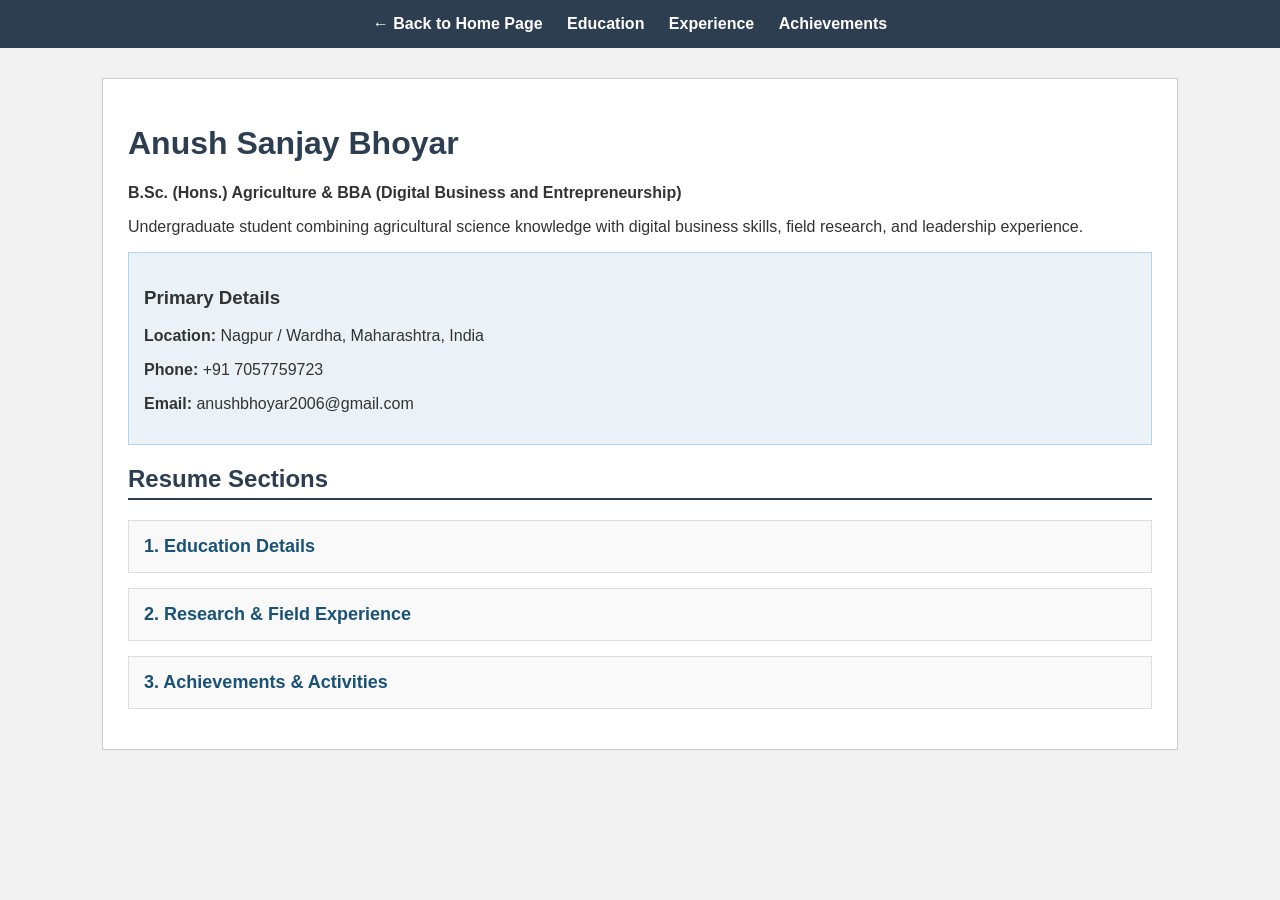
<file: index.html>
<!doctype html>
<html>
  <head>
    <title>Anush Sanjay Bhoyar - Resume</title>
    <link rel="stylesheet" href="style.css" />
  </head>
  <body>
    <div class="navbar">
      <a href="index.html">&larr; Back to Home Page</a>
      <a href="education-page.html">Education</a>
      <a href="experience-page.html">Experience</a>
      <a href="achievements-page.html">Achievements</a>
    </div>

    <div class="main-box">
      <h1>Anush Sanjay Bhoyar</h1>
      <p>
        <strong
          >B.Sc. (Hons.) Agriculture & BBA (Digital Business and
          Entrepreneurship)</strong
        >
      </p>
      <p>
        Undergraduate student combining agricultural science knowledge with
        digital business skills, field research, and leadership experience.
      </p>

      <div class="info-box">
        <h3>Primary Details</h3>
        <p><strong>Location:</strong> Nagpur / Wardha, Maharashtra, India</p>
        <p><strong>Phone:</strong> +91 7057759723</p>
        <p><strong>Email:</strong> anushbhoyar2006@gmail.com</p>
      </div>

      <h2>Resume Sections</h2>

      <div class="link-box">
        <a href="education-page.html">1. Education Details</a>
      </div>

      <div class="link-box">
        <a href="experience-page.html">2. Research & Field Experience</a>
      </div>

      <div class="link-box">
        <a href="achievements-page.html">3. Achievements & Activities</a>
      </div>
    </div>
  </body>
</html>
</file>
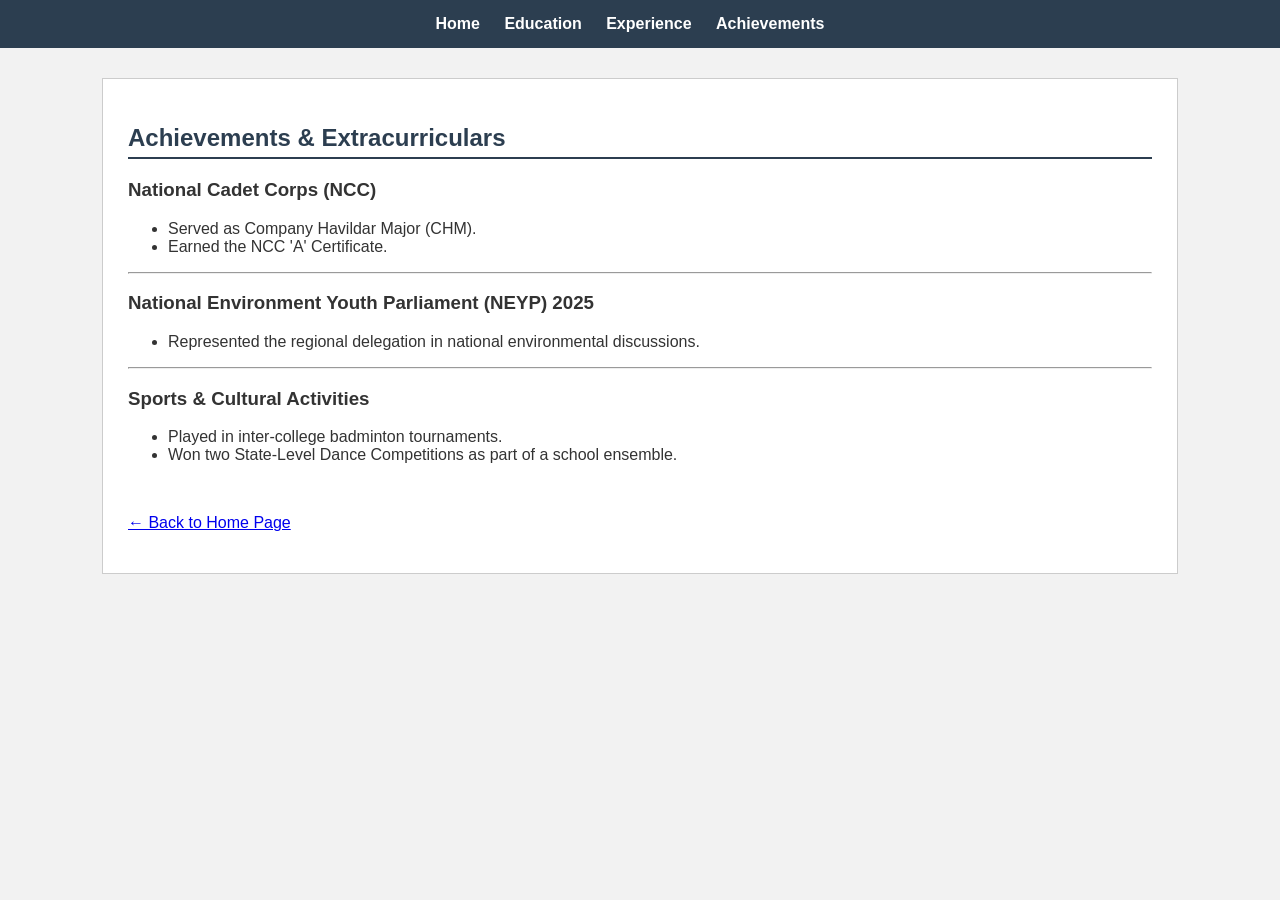
<file: achievements-page.html>
<!doctype html>
<html>
  <head>
    <title>Achievements - Anush Sanjay Bhoyar</title>
    <link rel="stylesheet" href="style.css" />
  </head>
  <body>
    <div class="navbar">
      <a href="index.html">Home</a>
      <a href="education-page.html">Education</a>
      <a href="experience-page.html">Experience</a>
      <a href="achievements-page.html">Achievements</a>
    </div>

    <div class="main-box">
      <h2>Achievements & Extracurriculars</h2>

      <h3>National Cadet Corps (NCC)</h3>
      <ul>
        <li>Served as Company Havildar Major (CHM).</li>
        <li>Earned the NCC 'A' Certificate.</li>
      </ul>
      <hr />

      <h3>National Environment Youth Parliament (NEYP) 2025</h3>
      <ul>
        <li>
          Represented the regional delegation in national environmental
          discussions.
        </li>
      </ul>
      <hr />

      <h3>Sports & Cultural Activities</h3>
      <ul>
        <li>Played in inter-college badminton tournaments.</li>
        <li>
          Won two State-Level Dance Competitions as part of a school ensemble.
        </li>
      </ul>

      <br />
      <p><a href="index.html">&larr; Back to Home Page</a></p>
    </div>
  </body>
</html>
</file>
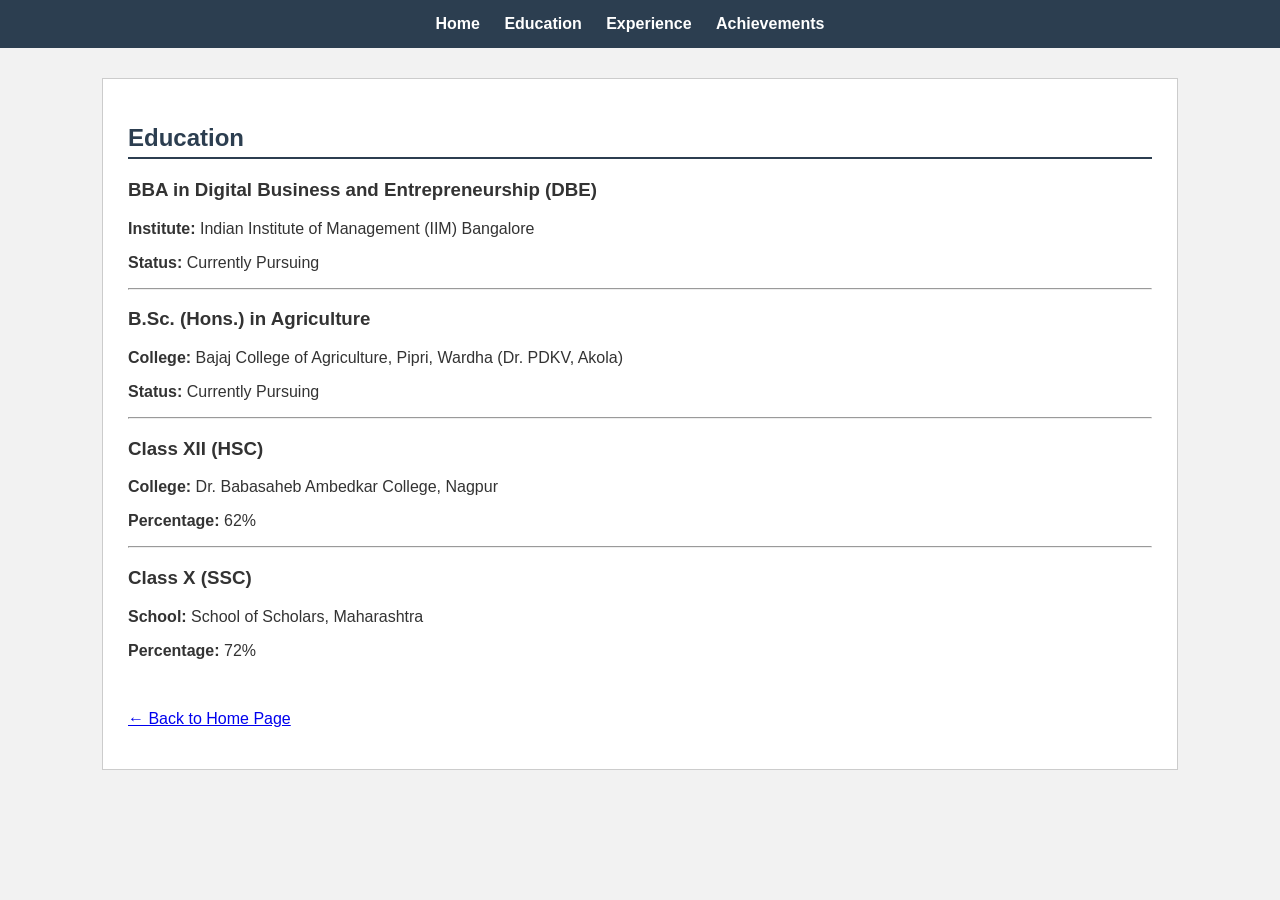
<file: education-page.html>
<!doctype html>
<html>
  <head>
    <title>Education - Anush Sanjay Bhoyar</title>
    <link rel="stylesheet" href="style.css" />
  </head>
  <body>
    <div class="navbar">
      <a href="index.html">Home</a>
      <a href="education-page.html">Education</a>
      <a href="experience-page.html">Experience</a>
      <a href="achievements-page.html">Achievements</a>
    </div>

    <div class="main-box">
      <h2>Education</h2>

      <h3>BBA in Digital Business and Entrepreneurship (DBE)</h3>
      <p>
        <strong>Institute:</strong> Indian Institute of Management (IIM)
        Bangalore
      </p>
      <p><strong>Status:</strong> Currently Pursuing</p>
      <hr />

      <h3>B.Sc. (Hons.) in Agriculture</h3>
      <p>
        <strong>College:</strong> Bajaj College of Agriculture, Pipri, Wardha
        (Dr. PDKV, Akola)
      </p>
      <p><strong>Status:</strong> Currently Pursuing</p>
      <hr />

      <h3>Class XII (HSC)</h3>
      <p><strong>College:</strong> Dr. Babasaheb Ambedkar College, Nagpur</p>
      <p><strong>Percentage:</strong> 62%</p>
      <hr />

      <h3>Class X (SSC)</h3>
      <p><strong>School:</strong> School of Scholars, Maharashtra</p>
      <p><strong>Percentage:</strong> 72%</p>

      <br />
      <p><a href="index.html">&larr; Back to Home Page</a></p>
    </div>
  </body>
</html>
</file>
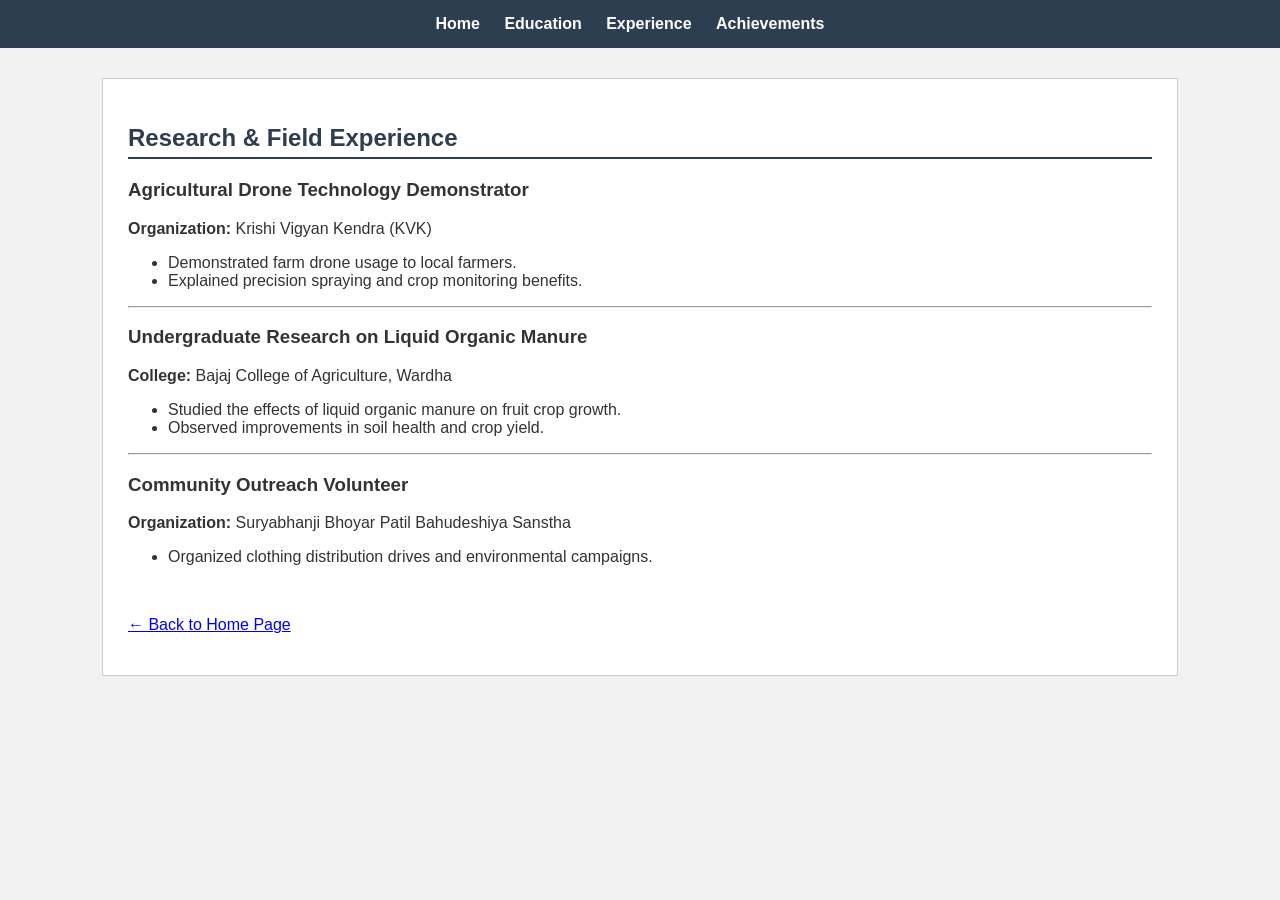
<file: experience-page.html>
<!doctype html>
<html>
  <head>
    <title>Experience - Anush Sanjay Bhoyar</title>
    <link rel="stylesheet" href="style.css" />
  </head>
  <body>
    <div class="navbar">
      <a href="index.html">Home</a>
      <a href="education-page.html">Education</a>
      <a href="experience-page.html">Experience</a>
      <a href="achievements-page.html">Achievements</a>
    </div>

    <div class="main-box">
      <h2>Research & Field Experience</h2>

      <h3>Agricultural Drone Technology Demonstrator</h3>
      <p><strong>Organization:</strong> Krishi Vigyan Kendra (KVK)</p>
      <ul>
        <li>Demonstrated farm drone usage to local farmers.</li>
        <li>Explained precision spraying and crop monitoring benefits.</li>
      </ul>
      <hr />

      <h3>Undergraduate Research on Liquid Organic Manure</h3>
      <p><strong>College:</strong> Bajaj College of Agriculture, Wardha</p>
      <ul>
        <li>
          Studied the effects of liquid organic manure on fruit crop growth.
        </li>
        <li>Observed improvements in soil health and crop yield.</li>
      </ul>
      <hr />

      <h3>Community Outreach Volunteer</h3>
      <p>
        <strong>Organization:</strong> Suryabhanji Bhoyar Patil Bahudeshiya
        Sanstha
      </p>
      <ul>
        <li>
          Organized clothing distribution drives and environmental campaigns.
        </li>
      </ul>

      <br />
      <p><a href="index.html">&larr; Back to Home Page</a></p>
    </div>
  </body>
</html>
</file>
<file: style.css>
body {
  font-family: Arial, sans-serif;
  background-color: #f2f2f2;
  color: #333333;
  margin: 0;
  padding: 0;
}

/* Navigation Bar */
.navbar {
  background-color: #2c3e50;
  padding: 15px;
  text-align: center;
}

.navbar a {
  color: white;
  text-decoration: none;
  margin-right: 20px;
  font-weight: bold;
}

.navbar a:hover {
  text-decoration: underline;
}

/* Main Page Box */
.main-box {
  width: 80%;
  margin: 30px auto;
  background-color: white;
  padding: 25px;
  border: 1px solid #cccccc;
}

h1 {
  color: #2c3e50;
}

h2 {
  color: #2c3e50;
  border-bottom: 2px solid #2c3e50;
  padding-bottom: 5px;
}

/* Contact Info Box */
.info-box {
  background-color: #eaf2f8;
  padding: 15px;
  border: 1px solid #aed6f1;
  margin-top: 15px;
  margin-bottom: 20px;
}

/* Section Links Box on Home Page */
.link-box {
  background-color: #f9f9f9;
  border: 1px solid #dddddd;
  padding: 15px;
  margin-bottom: 15px;
}

.link-box a {
  color: #1a5276;
  font-weight: bold;
  text-decoration: none;
  font-size: 18px;
}

.link-box a:hover {
  text-decoration: underline;
}
</file>
